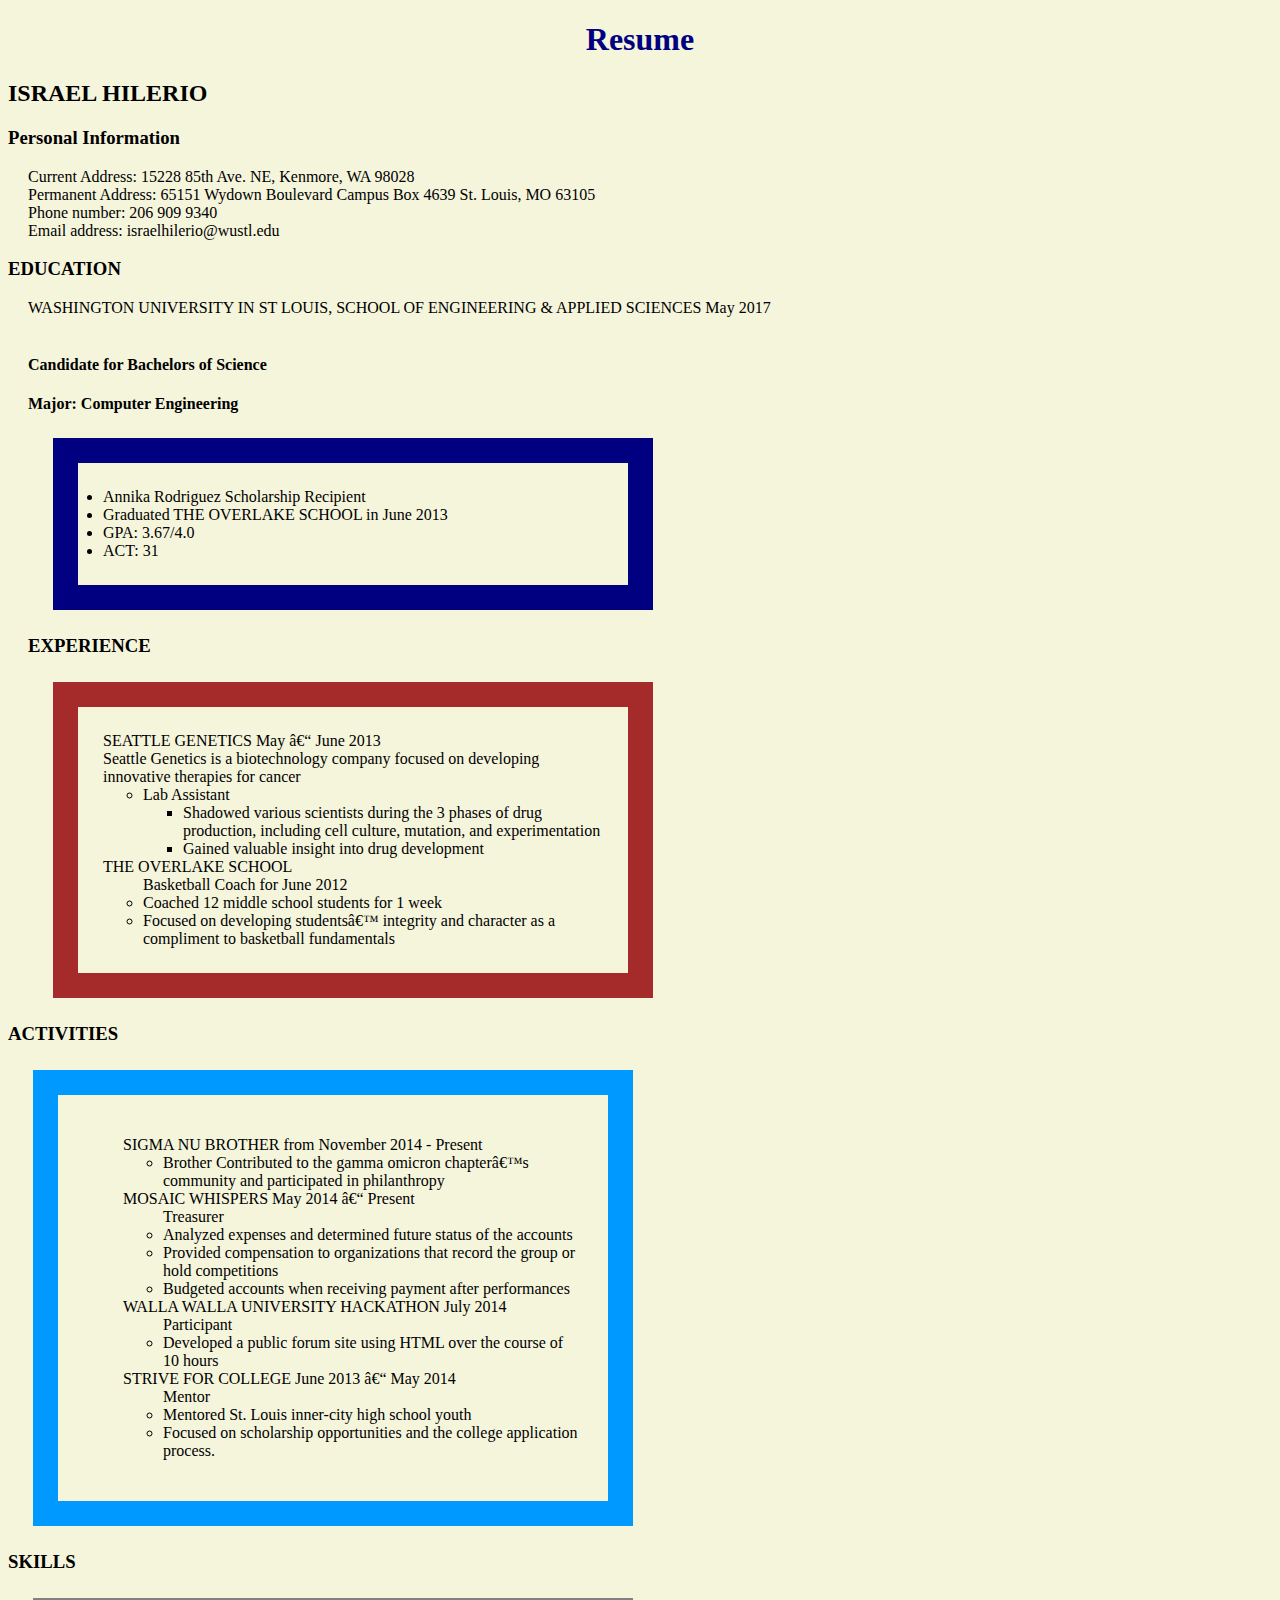
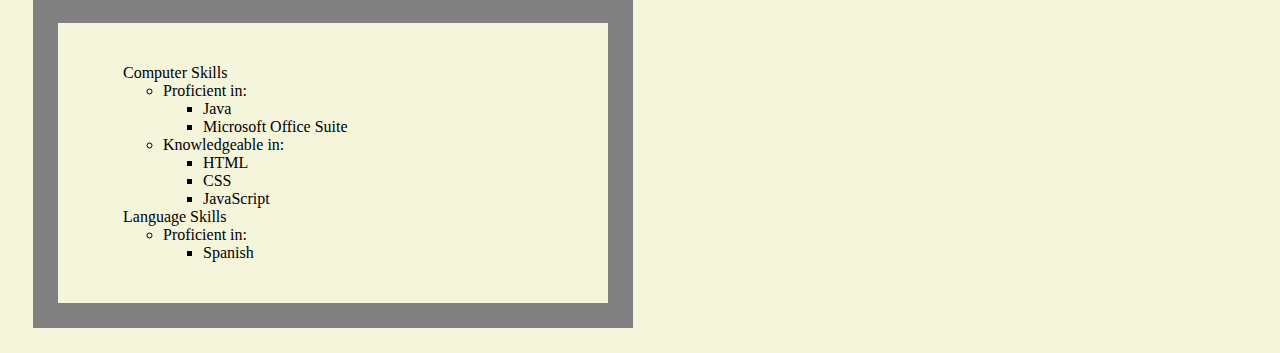
<file: index.html>
<!DOCTYPE html>
<link rel="stylesheet" type="text/css" href="main.css">
<!--[if lt IE 7]>      <html class="no-js lt-ie9 lt-ie8 lt-ie7"> <![endif]-->
<!--[if IE 7]>         <html class="no-js lt-ie9 lt-ie8"> <![endif]-->
<!--[if IE 8]>         <html class="no-js lt-ie9"> <![endif]-->
<!--[if gt IE 8]><!--> <html class="no-js"> <!--<![endif
    <head>
        <meta charset="utf-8">
        <meta http-equiv="X-UA-Compatible" content="IE=edge">
        <title></title>
        <meta name="description" content="">
        <meta name="viewport" content="width=device-width, initial-scale=1">

        <!-- Place favicon.ico and apple-touch-icon.png in the root directory -->

    </head>
    <body>
        <!--[if lt IE 7]>
            <p class="browsehappy">You are using an <strong>outdated</strong> browser. Please <a href="http://browsehappy.com/">upgrade your browser</a> to improve your experience.</p>
        <![endif]-->

        <!-- Demo starts here -->
      <h1>Resume</h1>
        <h2>  
        ISRAEL HILERIO
                </h2>
<h3>Personal Information</h3>
<div class ="header">
<p>
Current Address:    15228 85th Ave. NE, Kenmore, WA 98028
<br>
Permanent Address:  65151 Wydown Boulevard
Campus Box 4639
St. Louis, MO 63105
</br>

Phone number:   206 909 9340

<br>
Email address:  israelhilerio@wustl.edu
</br>
</p>
</div>


<h3>EDUCATION</h3>  
<div class = "meat">
WASHINGTON UNIVERSITY IN ST LOUIS, SCHOOL OF ENGINEERING & APPLIED SCIENCES May 2017
<br></br>
<h4>Candidate for Bachelors of Science</h4>
<b>Major: Computer Engineering</b>
<ul class = "creds">
    <li>Annika Rodriguez Scholarship Recipient
    </li>
    <li>Graduated THE OVERLAKE SCHOOL in June 2013</li>
    <li>GPA: 3.67/4.0</li>
    <li>ACT: 31</li>
</ul>

<h3>EXPERIENCE</h3>  
<ul class = "experience">
SEATTLE GENETICS  May – June 2013
<br>Seattle Genetics is a biotechnology company focused on developing innovative therapies for cancer</br>
    <ul>
    <li>Lab Assistant</li>
    <ul>
         <li>Shadowed various scientists during the 3 phases of drug production, including cell culture, mutation, and experimentation</li>
         <li>
         Gained valuable insight into drug development
         </li>
    </ul>
</ul>

THE OVERLAKE SCHOOL 
   
    <ul> Basketball Coach for June 2012
        <li>Coached 12 middle school students for 1 week</li>
        <li>Focused on developing students’ integrity and character as a compliment to basketball fundamentals</li>
</ul>    
</div>
<h3>
ACTIVITIES  
</h3>
<div class = "activities" >
<ul>
SIGMA NU BROTHER from November 2014 - Present
    <ul>
        <li>Brother
        Contributed to the gamma omicron chapter’s community and participated in philanthropy 
        </li>
    </ul>
    MOSAIC WHISPERS   May 2014 – Present
    <ul>
    Treasurer
        <li>Analyzed expenses and determined future status of the accounts</li>
        <li>Provided compensation to organizations that record the group or hold competitions</li>
        <li>Budgeted accounts when receiving payment after performances</li>
    </ul>
    WALLA WALLA UNIVERSITY HACKATHON  July 2014    
    <ul>
    Participant
    <li>Developed a public forum site using HTML over the course of 10 hours</li>
    </ul>
STRIVE FOR COLLEGE  June 2013 – May 2014

<ul>Mentor  
    <li>Mentored St. Louis inner-city high school youth </li>
    <li>Focused on scholarship opportunities and the college application process.</li>
</ul>
</ul>
</div>
<h3>SKILLS</h3>  

<div class = "skills">
<ul>    
    Computer Skills
        <ul>
            <li>Proficient in:
                <ul>
                    <li>Java</li>
                    <li>Microsoft Office Suite</li> 
                </ul> 
            </li>
         </ul> 
         <ul>
            <li>   
            Knowledgeable in:
            <ul>
                <li>HTML</li>
                <li>CSS</li>
                <li>JavaScript</lie>
            </ul>
            </li>
         </ul>       
        </li>
    Language Skills
        <ul>
        <li>
            Proficient in:
        </li>    
            <ul>
                <li>
                    Spanish
                </li>
            </ul>
        </ul>
    </li>
</ul>
</div>
        </p>
      </div>
    </div>


        <!-- End Demo -->
    </body>
</html>
</file>
<file: main.css>
body {
	background-color: beige;
}
h1{
	color: navy;
	text-align: center;
}
.header{
	margin-left: 20px;	
}
.meat{
	margin-left: 20px;
}
.creds{
	width: 500px;
	padding: 25px;
	border: 25px solid navy;
	margin: 25px;
}
.experience{
	width: 500px;
	padding: 25px;
	border: 25px solid brown;
	margin: 25px;
}
.activities{
	width: 500px;
	padding: 25px;
	border: 25px solid #0099FF;
	margin: 25px;
}
.skills{
	width: 500px;
	padding: 25px;
	border: 25px solid grey;
	margin: 25px;	
}
</file>
